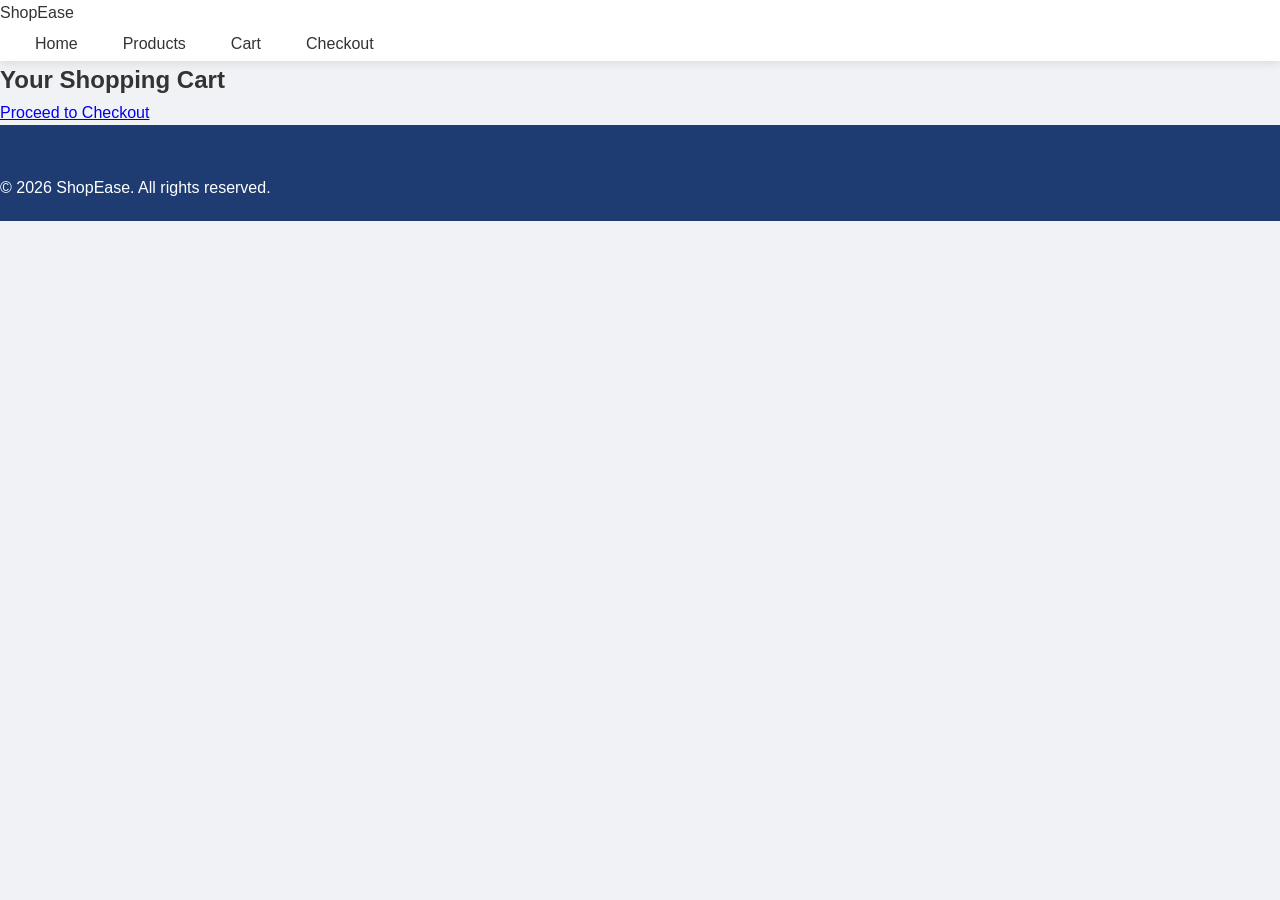
<file: cart.html>
<!DOCTYPE html>
<html lang="en">
<head>
  <meta charset="UTF-8">
  <meta name="viewport" content="width=device-width, initial-scale=1.0">
  <title>ShopEase - Cart</title>
  <link rel="stylesheet" href="style.css">
</head>
<body>
  <header>
    <nav class="navbar">
      <div class="logo">ShopEase</div>
      <ul class="nav-links">
        <li><a href="index.html">Home</a></li>
        <li><a href="products.html">Products</a></li>
        <li><a href="cart.html">Cart</a></li>
        <li><a href="checkout.html">Checkout</a></li>
      </ul>
    </nav>
  </header>

  <section class="cart">
    <h2>Your Shopping Cart</h2>
    <div id="cartItems"></div>
    <p id="cartTotal"></p>
    <a href="checkout.html" class="btn">Proceed to Checkout</a>
  </section>

  <footer>
    <p>&copy; 2026 ShopEase. All rights reserved.</p>
  </footer>
  <script src="script.js"></script>
</body>
</html>
</file>
<file: style.css>
/* Global Styles */
* {
    margin: 0;
    padding: 0;
    box-sizing: border-box;
}

body {
    font-family: 'Segoe UI', Tahoma, Geneva, Verdana, sans-serif;
    background-color: #f0f2f5;
    color: #333;
    line-height: 1.6;
}

.container {
    width: 90%;
    max-width: 1200px;
    margin: 0 auto;
    padding: 0 15px;
}

.btn-primary {
    display: inline-block;
    background: linear-gradient(135deg, #1e3c72, #2a5298);
    color: white;
    padding: 12px 25px;
    border: none;
    border-radius: 30px;
    cursor: pointer;
    font-size: 16px;
    font-weight: 600;
    text-decoration: none;
    transition: all 0.3s ease;
    box-shadow: 0 4px 15px rgba(30, 60, 114, 0.2);
}

.btn-primary:hover {
    background: linear-gradient(135deg, #2a5298, #1e3c72);
    transform: translateY(-2px);
    box-shadow: 0 6px 20px rgba(30, 60, 114, 0.3);
}

/* Header Styles */
header {
    background: white;
    box-shadow: 0 2px 10px rgba(0, 0, 0, 0.1);
    position: sticky;
    top: 0;
    z-index: 1000;
}

header .container {
    display: flex;
    justify-content: space-between;
    align-items: center;
    padding: 15px 0;
}

.logo {
    display: flex;
    align-items: center;
}

.logo img {
    height: 50px;
    margin-right: 10px;
}

.logo h1 {
    color: #1e3c72;
    font-size: 24px;
}

.nav-links {
    display: flex;
    list-style: none;
}

.nav-links li {
    margin-left: 25px;
}

.nav-links a {
    text-decoration: none;
    color: #333;
    font-weight: 500;
    transition: color 0.3s;
    position: relative;
    display: inline-block;
    padding: 5px 10px;
    border-radius: 5px;
}

.nav-links a:hover,
.nav-links a.active {
    color: #1e3c72;
    background-color: rgba(30, 60, 114, 0.1);
}

.nav-links a::after {
    content: '';
    position: absolute;
    bottom: -5px;
    left: 0;
    width: 0;
    height: 2px;
    background: #1e3c72;
    transition: width 0.3s;
}

.nav-links a:hover::after,
.nav-links a.active::after {
    width: 100%;
}

.cart-icon {
    position: relative;
    cursor: pointer;
    font-size: 24px;
    color: #1e3c72;
}

.cart-count {
    position: absolute;
    top: -8px;
    right: -8px;
    background: #ff4757;
    color: white;
    font-size: 12px;
    font-weight: bold;
    width: 20px;
    height: 20px;
    border-radius: 50%;
    display: flex;
    justify-content: center;
    align-items: center;
}

/* Hero Section */
.hero {
    background: linear-gradient(rgba(30, 60, 114, 0.7), rgba(30, 60, 114, 0.7)), url('img/food-bg.jpg');
    background-size: cover;
    background-position: center;
    color: white;
    padding: 100px 0;
    text-align: center;
}

.hero-content h1 {
    font-size: 3rem;
    margin-bottom: 20px;
}

.hero-content p {
    font-size: 1.2rem;
    margin-bottom: 30px;
    max-width: 700px;
    margin-left: auto;
    margin-right: auto;
}

/* Categories Section */
.categories {
    padding: 80px 0;
}

.categories h2 {
    text-align: center;
    font-size: 2.5rem;
    margin-bottom: 50px;
    color: #1e3c72;
}

.category-grid {
    display: grid;
    grid-template-columns: repeat(auto-fit, minmax(250px, 1fr));
    gap: 30px;
}

.category-card {
    background: white;
    border-radius: 10px;
    overflow: hidden;
    box-shadow: 0 5px 15px rgba(0, 0, 0, 0.1);
    transition: transform 0.3s ease;
    text-align: center;
}

.category-card:hover {
    transform: translateY(-10px);
}

.category-card img {
    width: 100%;
    height: 200px;
    object-fit: cover;
}

.category-card h3 {
    padding: 20px;
    font-size: 1.5rem;
    color: #1e3c72;
}

/* Featured Items Section */
.featured {
    padding: 80px 0;
    background-color: #f8f9fa;
}

.featured h2 {
    text-align: center;
    font-size: 2.5rem;
    margin-bottom: 50px;
    color: #1e3c72;
}

.food-grid {
    display: grid;
    grid-template-columns: repeat(auto-fit, minmax(300px, 1fr));
    gap: 30px;
}

.food-card {
    background: white;
    border-radius: 10px;
    overflow: hidden;
    box-shadow: 0 5px 15px rgba(0, 0, 0, 0.1);
    transition: transform 0.3s ease;
}

.food-card:hover {
    transform: translateY(-5px);
}

.food-card img {
    width: 100%;
    height: 200px;
    object-fit: cover;
}

.food-info {
    padding: 20px;
}

.food-info h3 {
    font-size: 1.5rem;
    margin-bottom: 10px;
    color: #1e3c72;
}

.food-info p {
    color: #666;
    margin-bottom: 15px;
}

.price {
    font-size: 1.3rem;
    font-weight: bold;
    color: #1e3c72;
    margin-bottom: 15px;
    display: block;
}

.add-to-cart {
    width: 100%;
    padding: 10px;
    background: linear-gradient(135deg, #1e3c72, #2a5298);
    color: white;
    border: none;
    border-radius: 5px;
    cursor: pointer;
    font-size: 16px;
    transition: background 0.3s;
}

.add-to-cart:hover {
    background: linear-gradient(135deg, #2a5298, #1e3c72);
}

/* Cart Modal */
.cart-modal {
    display: none;
    position: fixed;
    top: 0;
    left: 0;
    width: 100%;
    height: 100%;
    background: rgba(0, 0, 0, 0.5);
    z-index: 2000;
    justify-content: center;
    align-items: center;
}

.cart-content {
    background: white;
    width: 90%;
    max-width: 600px;
    border-radius: 10px;
    overflow: hidden;
    max-height: 80vh;
    display: flex;
    flex-direction: column;
}

.cart-header {
    background: #1e3c72;
    color: white;
    padding: 20px;
    display: flex;
    justify-content: space-between;
    align-items: center;
}

.close-btn {
    font-size: 30px;
    cursor: pointer;
}

.cart-body {
    padding: 20px;
    overflow-y: auto;
    flex-grow: 1;
}

.cart-item {
    display: flex;
    justify-content: space-between;
    align-items: center;
    padding: 15px 0;
    border-bottom: 1px solid #eee;
}

.item-info {
    flex-grow: 1;
}

.item-info h4 {
    margin-bottom: 5px;
}

.item-price {
    color: #1e3c72;
    font-weight: bold;
}

.item-quantity {
    display: flex;
    align-items: center;
    margin: 0 20px;
}

.quantity-btn {
    width: 30px;
    height: 30px;
    background: #1e3c72;
    color: white;
    border: none;
    border-radius: 50%;
    cursor: pointer;
    font-size: 16px;
}

.quantity {
    margin: 0 10px;
}

.remove-item {
    background: #ff4757;
    color: white;
    border: none;
    width: 30px;
    height: 30px;
    border-radius: 50%;
    cursor: pointer;
}

.cart-footer {
    padding: 20px;
    border-top: 1px solid #eee;
}

.cart-total {
    text-align: right;
    margin-bottom: 20px;
}

.checkout-btn {
    width: 100%;
    padding: 15px;
    font-size: 18px;
}

.empty-cart-message {
    text-align: center;
    color: #666;
    font-style: italic;
    padding: 30px 0;
}

/* Bill Preview Modal */
#billPreview {
    white-space: pre-wrap;
    font-family: 'Courier New', monospace;
    background: #f8f9fa;
    padding: 20px;
    border-radius: 5px;
    margin-bottom: 20px;
    max-height: 400px;
    overflow-y: auto;
    font-size: 14px;
    line-height: 1.5;
}

/* Footer */
footer {
    background: #1e3c72;
    color: white;
    padding: 50px 0 20px;
}

.footer-content {
    display: grid;
    grid-template-columns: repeat(auto-fit, minmax(250px, 1fr));
    gap: 30px;
    margin-bottom: 30px;
}

.footer-section h3 {
    margin-bottom: 20px;
    font-size: 1.5rem;
}

.footer-section ul {
    list-style: none;
}

.footer-section ul li {
    margin-bottom: 10px;
}

.footer-section ul li a {
    color: #ddd;
    text-decoration: none;
    transition: color 0.3s;
}

.footer-section ul li a:hover {
    color: white;
}

.footer-section p {
    margin-bottom: 10px;
}

.footer-bottom {
    text-align: center;
    padding-top: 20px;
    border-top: 1px solid rgba(255, 255, 255, 0.1);
}

/* Responsive Design */
@media (max-width: 768px) {
    .nav-links {
        display: none;
    }
    
    .hero-content h1 {
        font-size: 2rem;
    }
    
    .hero-content p {
        font-size: 1rem;
    }
    
    .categories h2,
    .featured h2 {
        font-size: 2rem;
    }
}

/* Menu Page Specific Styles */
.menu-page {
    padding: 50px 0;
}

.menu-header {
    text-align: center;
    margin-bottom: 40px;
}

.menu-header h1 {
    font-size: 2.5rem;
    color: #1e3c72;
    margin-bottom: 20px;
}

.filter-buttons {
    display: flex;
    justify-content: center;
    flex-wrap: wrap;
    gap: 10px;
    margin-bottom: 30px;
}

.filter-btn {
    padding: 10px 20px;
    background: white;
    border: 1px solid #1e3c72;
    color: #1e3c72;
    border-radius: 30px;
    cursor: pointer;
    transition: all 0.3s;
}

.filter-btn.active,
.filter-btn:hover {
    background: #1e3c72;
    color: white;
}

/* About Page Styles */
.about-page {
    padding: 50px 0;
}

.about-header {
    text-align: center;
    margin-bottom: 40px;
}

.about-header h1 {
    font-size: 2.5rem;
    color: #1e3c72;
    margin-bottom: 20px;
}

.about-content {
    background: white;
    padding: 30px;
    border-radius: 10px;
    box-shadow: 0 5px 15px rgba(0, 0, 0, 0.1);
}

/* Contact Page Styles */
.contact-page {
    padding: 50px 0;
}

.contact-header {
    text-align: center;
    margin-bottom: 40px;
}

.contact-header h1 {
    font-size: 2.5rem;
    color: #1e3c72;
    margin-bottom: 20px;
}

.contact-form {
    background: white;
    padding: 30px;
    border-radius: 10px;
    box-shadow: 0 5px 15px rgba(0, 0, 0, 0.1);
    max-width: 600px;
    margin: 0 auto;
}

.form-group {
    margin-bottom: 20px;
}

.form-group label {
    display: block;
    margin-bottom: 5px;
    font-weight: 500;
}

.form-group input,
.form-group textarea {
    width: 100%;
    padding: 12px;
    border: 1px solid #ddd;
    border-radius: 5px;
    font-size: 16px;
}

.form-group textarea {
    height: 150px;
    resize: vertical;
}
</file>
